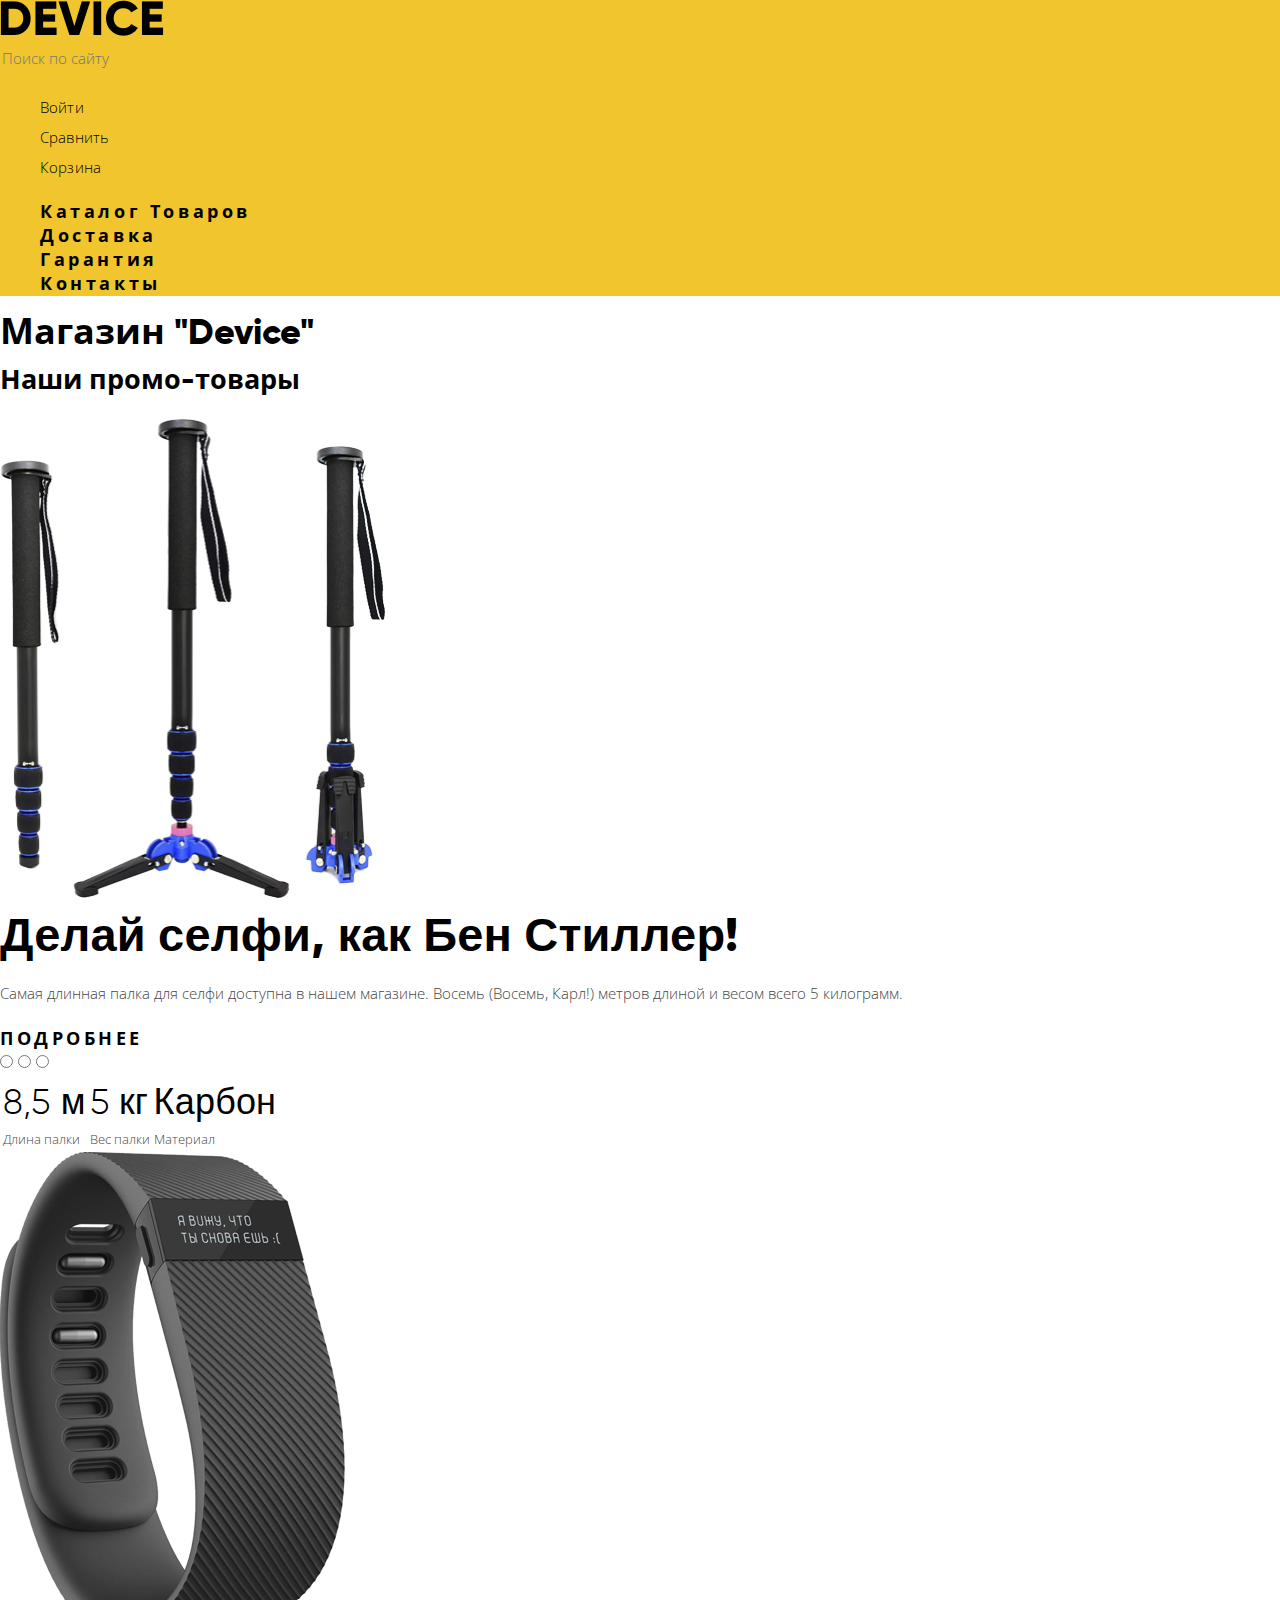
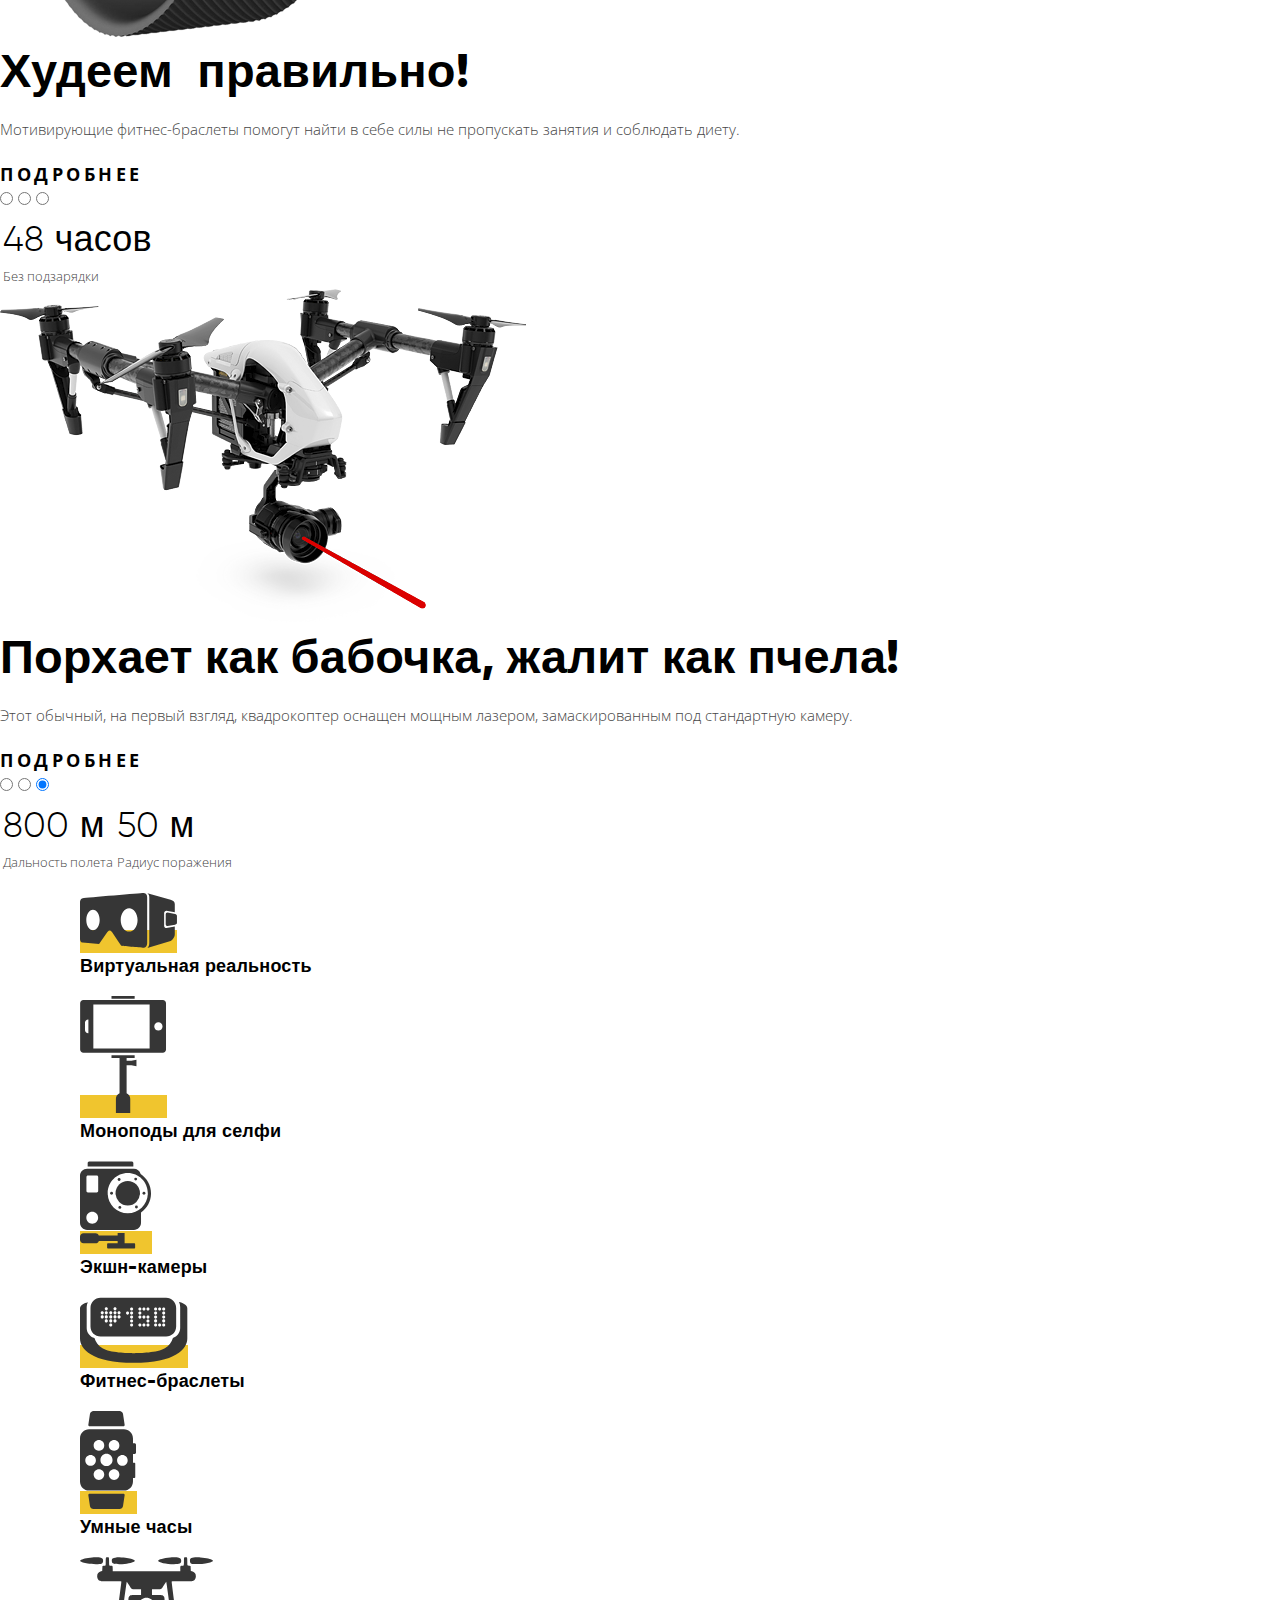
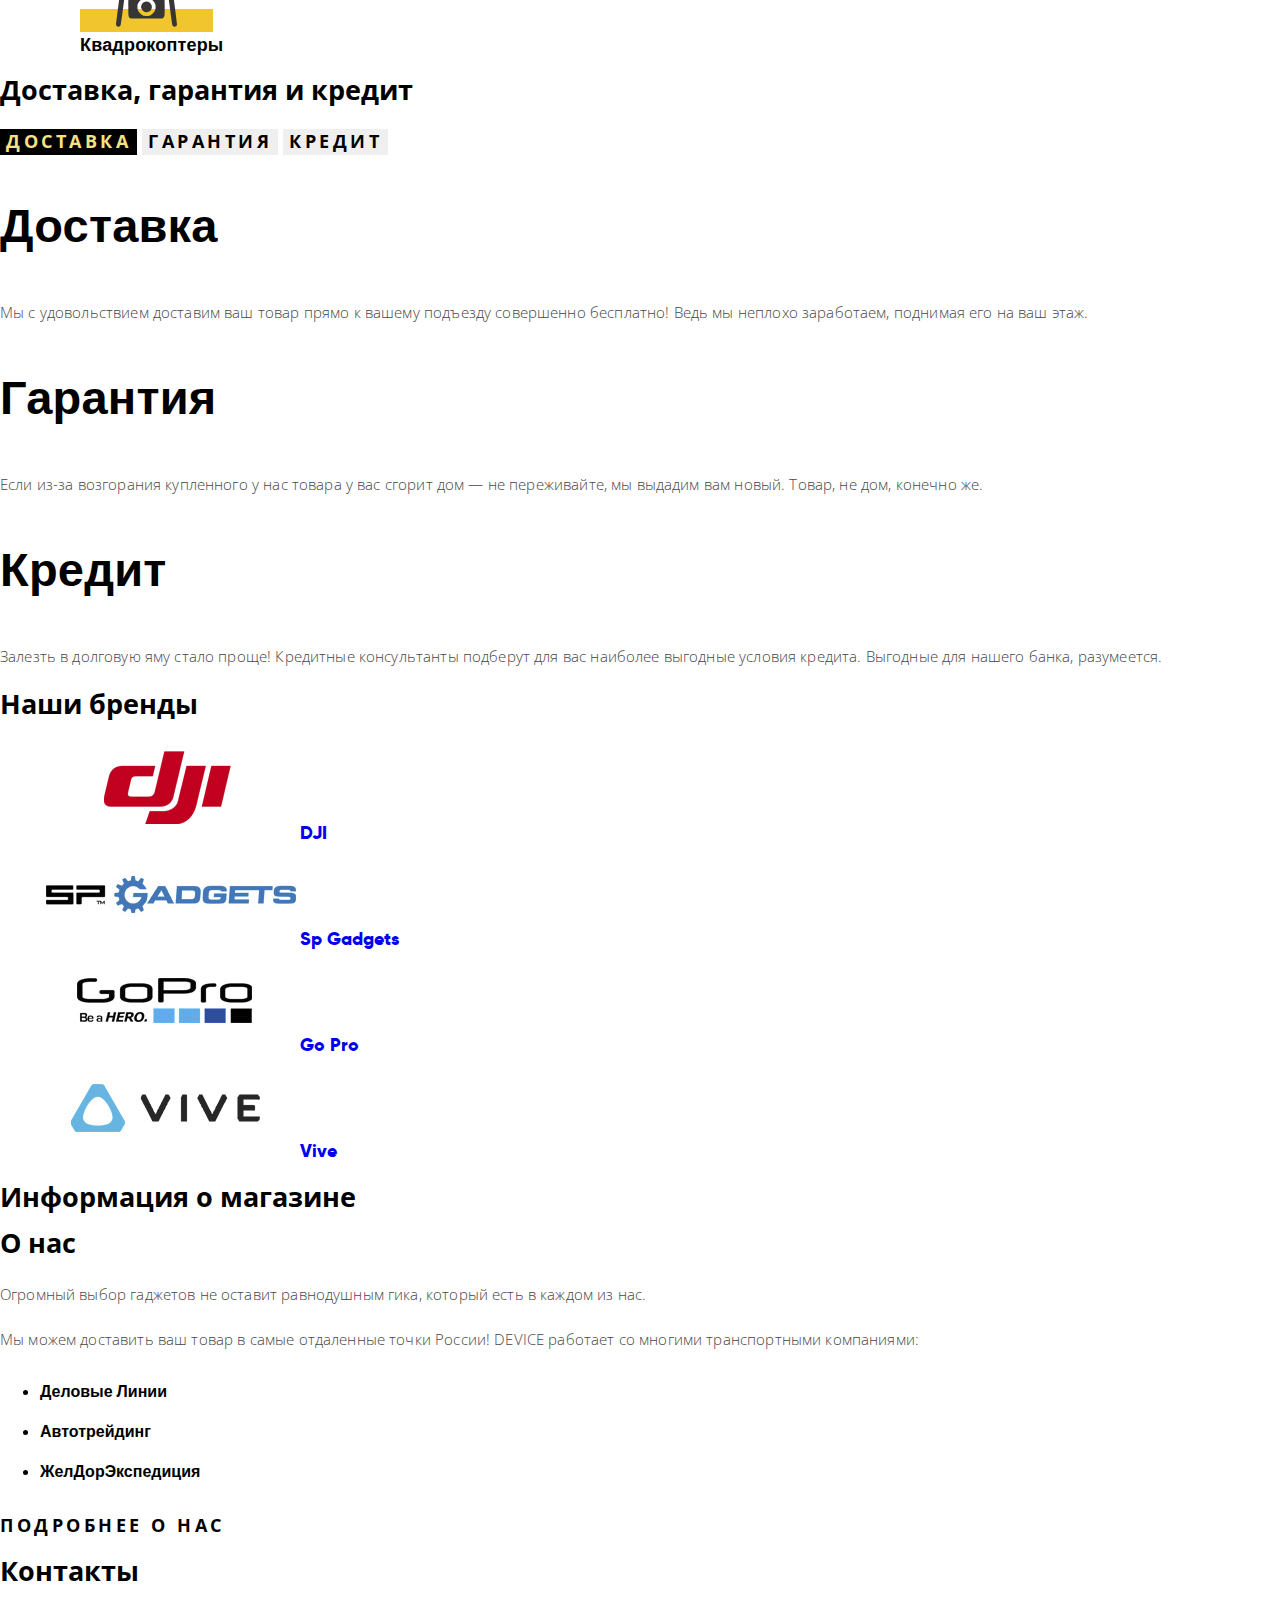
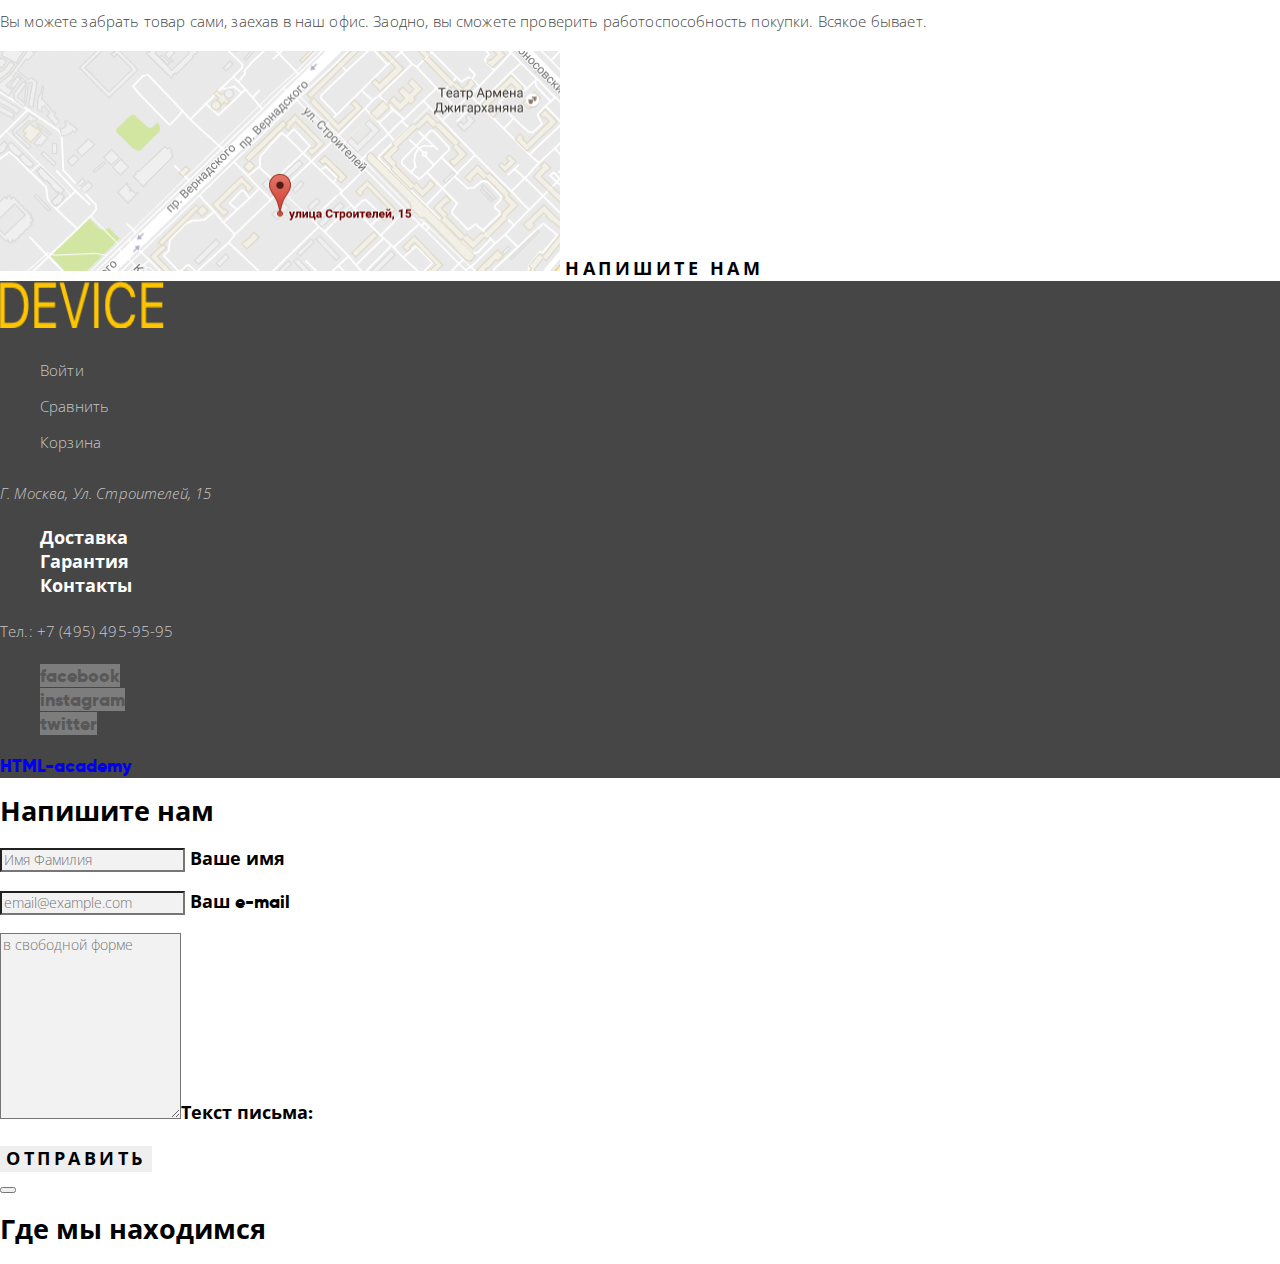
<file: index.html>
<!DOCTYPE html>
<html lang="ru">
  <head>
    <meta charset="utf-8">
    <title>HTML Academy: Девайс</title>
    <link href="https://fonts.googleapis.com/css?family=Open+Sans:300,400,700" rel="stylesheet">
    <link rel="stylesheet" href="css/normalize.css">
    <link rel="stylesheet" href="css/style.css">
  </head>
  <body>
    <header class="main-header">
        <a class="main-header-logo"><img src="img/logo.png" width="164" height="36" alt="Логотип DEVICE"></a>
        <div class="user-actions">
          <form class="site-search">
            <input type="text" placeholder="Поиск по сайту">
            <button type="submit">найти</button>
          </form>
          <ul class="actions-list">
            <li class="login-link"><a href="#">Войти</a></li>
            <li class="compare"><a href="#">Сравнить</a></li>
            <li class="cart"><a href="#">Корзина</a></li>
          </ul>
        </div>
        <nav class="main-navigation">
          <ul class="main-site-navigation">
            <li class="catalog-dropdown-list">
              <a href="#">Каталог товаров</a>
              <ul>
                <li><a class="dropdown-item" href="#">Виртуальная реальность</a></li>
                <li><a class="dropdown-item" href="#">Моноподы для селфи</a></li>
                <li><a class="dropdown-item" href="#">Экшн-камеры</a></li>
                <li><a class="dropdown-item" href="#">Фитнес-браслеты</a></li>
                <li><a class="dropdown-item" href="#">Умные часы</a></li>
                <li><a class="dropdown-item" href="#">Квадрокоптеры</a></li>
              </ul>
            </li>
            <li><a href="shipping.html">Доставка</a></li>
            <li><a href="warranty.html">Гарантия</a></li>
            <li><a href="contacts.html">Контакты</a></li>
          </ul>
        </nav>
    </header>

    <main class="container">
      <h1 class="visually-hidden">Магазин "Device"</h1>
      <section class="main-slider">
        <h2 class="visually-hidden">Наши промо-товары</h2>
        <div class="image-container">
          <img src="img/slider-1-image.png" width="385" height="486" alt="Монопод для селфи">
        </div>
        <div class="item active" >
          <div class="item-description">
            <b>Делай селфи, как Бен Стиллер!</b>
            <p>
              Самая длинная палка для селфи доступна в нашем магазине.
            Восемь (Восемь, Карл!) метров длиной и весом всего 5 килограмм.
            </p>
          </div>
          <a href="#" class="button">Подробнее</a>
          <div class="buttons-container">
            <input type="radio" class="slider-button" id="slide-1" name="slide" checked>
            <input type="radio" class="slider-button" id="slide-2" name="slide">
            <input type="radio" class="slider-button" id="slide-3" name="slide">
          </div>
          <table>
            <tr>
              <td class="table-value">8,5 м</td>
              <td class="table-value">5 кг</td>
              <td class="table-value">Карбон</td>
            </tr>
            <tr>
              <td class="table-property">Длина палки</td>
              <td class="table-property">Вес палки</td>
              <td class="table-property">Материал</td>
            </tr>
          </table>
        </div>
        <div class="item hidden">
          <div class="image-container">
            <img src="img/slider-2.png" width="345" height="485" alt="Фитнес-браслет">
          </div>
          <div class="item-description">
            <b>Худеем  правильно!</b>
            <p>
              Мотивирующие фитнес-браслеты помогут найти в себе силы не пропускать занятия и соблюдать диету.
            </p>
          </div>
          <a href="#" class="button">Подробнее</a>
          <div class="buttons-container">
            <input type="radio" class="slider-button" id="slide-1" name="slide">
            <input type="radio" class="slider-button" id="slide-2" name="slide" checked>
            <input type="radio" class="slider-button" id="slide-3" name="slide">
          </div>
          <table>
            <tr>
              <td class="table-value">48 часов</td>
            </tr>
            <tr>
              <td class="table-property">Без подзарядки</td>
            </tr>
          </table>
        </div>
        <div class="item hidden">
          <div class="image-container">
            <img src="img/slider-3.png" width="526" height="334" alt="Квадрокоптер">
          </div>
          <div class="item-description">
            <b>Порхает как бабочка, жалит как пчела!</b>
            <p>
              Этот обычный, на первый взгляд, квадрокоптер оснащен мощным лазером, замаскированным под стандартную камеру.
            </p>
          </div>
          <a href="#" class="button">Подробнее</a>
          <div class="buttons-container">
            <input type="radio" class="slider-button" id="slide-1" name="slide">
            <input type="radio" class="slider-button" id="slide-2" name="slide">
            <input type="radio" class="slider-button" id="slide-3" name="slide" checked>
          </div>
          <table>
            <tr>
              <td class="table-value">800 м</td>
              <td class="table-value">50 м</td>
            </tr>
            <tr>
              <td class="table-property">Дальность полета</td>
              <td class="table-property">Радиус поражения</td>
            </tr>
          </table>
        </div>
      </section>
      <section class="categories">
          <ul class="categories-list">
            <li class="categories-item">
              <figure class="virtual-reality">
                <a class="categories-item-icon" href="#"><img width="97" height="55" src="img\popular-1.svg" alt="Виртуальная реальность"></a>
                <figcaption>Виртуальная реальность</figcaption>
              </figure>
            </li>
            <li class="categories-item">
              <figure class="monopods">
                <a class="categories-item-icon" href="#"><img width="87" height="117" src="img\popular-2.svg" alt="Моноподы для селфи"></a>
                <figcaption>Моноподы для селфи</figcaption>
              </figure>
            </li>
            <li class="categories-item">
              <figure class="action-camera">
                <a class="categories-item-icon" href="#"><img width="72" height="88" src="img\popular-3.svg" alt="Экшн-камеры"></a>
                <figcaption>Экшн-камеры</figcaption>
              </figure>
            </li>
            <li class="categories-item">
              <figure class="fitness-band">
                <a class="categories-item-icon" href="#"><img width="108" height="66" src="img\popular-4.svg" alt="Фитнес-браслеты"></a>
                <figcaption>Фитнес-браслеты</figcaption>
              </figure>
            </li>
            <li class="categories-item">
              <figure class="smart-watch">
                <a class="categories-item-icon" href="#"><img width="57" height="98" src="img\popular-5.svg" alt="Умные часы"></a>
                <figcaption>Умные часы</figcaption>
              </figure>
            </li>
            <li class="categories-item">
              <figure class="quadrocopter">
                <a class="categories-item-icon" href="#"><img width="133" height="70" src="img\popular-6.svg" alt="Квадрокоптеры"></a>
                <figcaption>Квадрокоптеры</figcaption>
              </figure>
            </li>
          </ul>
      </section>
      <section class="features-slider">
        <h2 class="visually-hidden">Доставка, гарантия и кредит</h2>
        <div class="buttons-container">
          <button type="button" class="features-slider-button button active-tab" id="shipping-slide" name="shipping-slide">доставка</button>
          <button type="button" class="features-slider-button button" id="warranty-slide" name="warranty-slide">гарантия</button>
          <button type="button" class="features-slider-button button" id="credit-slide" name="credit-slide">кредит</button>
        </div>
        <div class="features-slider-content">
          <h3>Доставка</h3>
          <p>Мы с удовольствием доставим ваш товар прямо к вашему подъезду совершенно бесплатно! Ведь мы неплохо заработаем, поднимая его на ваш этаж.</p>
        </div>
        <div class="features-slider-content hidden">
          <h3>Гарантия</h3>
          <p>Если из-за возгорания купленного у нас товара у вас сгорит дом — не переживайте, мы выдадим вам новый. Товар, не дом, конечно же.</p>
        </div>
        <div class="features-slider-content hidden">
          <h3>Кредит</h3>
          <p>Залезть в долговую яму стало проще! Кредитные консультанты подберут для вас наиболее выгодные условия кредита. Выгодные для нашего банка, разумеется.</p>
        </div>
      </section>
      <section class="brands">
        <h2 class="visually-hidden">Наши бренды</h2>
        <ul class="brands-list">
          <li class="brand-item"><a href="#"><img width="260" height="100" src="img/dji-logo.png" alt="DJI">DJI</a></li>
          <li class="brand-item"><a href="#"><img width="260" height="100" src="img/sp-gadgets-logo.png" alt="Sp Gadgets">Sp Gadgets</a></li>
          <li class="brand-item"><a href="#"><img width="260" height="100" src="img/gopro-logo.png" alt="Go Pro">Go Pro</a></li>
          <li class="brand-item"><a href="#"><img width="260" height="100" src="img/vive-logo.png" alt="Vive">Vive</a></li>
        </ul>
      </section>
      <section class="shop-info">
        <h2 class="visually-hidden">Информация о магазине</h2>
        <section class="about">
          <h2>О нас</h2>
          <p>Огромный выбор гаджетов не оставит равнодушным гика, который есть в каждом из нас.</p>
          <p>Мы можем доставить ваш товар в самые отдаленные точки России! DEVICE работает со многими транспортными компаниями:</p>
          <ul class="logistics-list">
            <li>Деловые Линии</li>
            <li>Автотрейдинг</li>
            <li>ЖелДорЭкспедиция</li>
          </ul>
          <a href="about.html" class="button">Подробнее о нас</a>
        </section>
        <section class="contacts">
          <h2>Контакты</h2>
          <p>Вы можете забрать товар сами, заехав в наш офис. Заодно, вы сможете проверить работоспособность покупки. Всякое бывает.</p>
          <a href="map.html" class="map-link"><img src="img/map-small.png" width="560" height="220" alt="Как нас найти" class="map-screen"></a>
          <a href="contacts.html" class="button">Напишите нам</a>
        </section>
      </section>
    </main>
    <footer class="main-footer">
      <div class="main-footer-top">
          <a class="main-footer-logo"><img src="img/logo-yellow.png" width="164" height="47" alt="Логтип DEVICE"></a>
        <nav>
          <ul class="user-actions">
            <li class="login-link"><a href="#">Войти</a></li>
            <li class="compare"><a href="#">Сравнить</a></li>
            <li class="cart"><a href="#">Корзина</a></li>
          </ul>
        </nav>
      </div>
      <div class="main-footer-middle">
        <address>
          г. Москва, ул. Строителей, 15
        </address>
        <nav>
          <ul>
            <li><a href="#">Доставка</a></li>
            <li><a href="#">Гарантия</a></li>
            <li><a href="#">Контакты</a></li>
          </ul>
        </nav>
        <p class="telephone">
          <a href="tel:+74954959595">Тел.: +7 (495) 495-95-95</a>
        </p>
      </div>
      <div class="main-footer-bottom">
        <div class="footer-social">
          <ul>
            <li><a href="#" class="social-button">facebook</a></li>
            <li><a href="#" class="social-button">instagram</a></li>
            <li><a href="#" class="social-button">twitter</a></li>
          </ul>
        </div>
        <a href="https://htmlacademy.ru" class="copyright-logo">HTML-academy</a>
      </div>
    </footer>
    <section class="modal-write-us">
      <h2>Напишите нам</h2>
      <form action="https://echo.htmlacademy.ru" method="post" class="write-us">
        <p>
          <input type="text" id="your-name" name="your-name" placeholder="Имя Фамилия">
          <label for="your name">Ваше имя</label>
        </p>
        <p>
          <input type="email" id="email" name="email" placeholder="email@example.com">
          <label for="email">Ваш e-mail</label>
        </p>
        <p>
          <textarea id="message" type="text" rows="10" placeholder="в свободной форме"></textarea
          <label for="message">Текст письма:</label>
        </p>
        <button class="button" type="submit" name="button">отправить</button>
      </form>
      <button class="modal-close" type="button" закрыть</button>
    </section>
    <section class="modal-map">
      <h2>Где мы находимся</h2>
      <!-- Здесь будет карта -->
    </section>
  </body>
</html>
</file>
<file: css/style.css>
@font-face {
    font-family: 'gilroyextrabold';
    src: url('/fonts/gilroyextrabold-webfont.woff2') format('woff2');
    font-weight: normal;
    font-style: normal;

}

@font-face {
    font-family: 'gilroylight';
    src: url('/fonts/gilroy-light-webfont.woff2') format('woff2');
    font-weight: normal;
    font-style: normal;

}

@font-face {
    font-family: 'lucida_granderegular';
    src: url('8291-webfont.woff2') format('woff2');
    font-weight: normal;
    font-style: normal;

}

body {
  margin: 0;

  font-family: 'gilroyextrabold','gilroylight', 'Open Sans', 'lucida_granderegular', Arial, sans-serif;
  font-size: 18px;
  line-height: 24px;
  font-weight: bold;
  color: #000000;

  background-color: #ffffff;
}

a {
text-decoration: none;
}

.main-header {
  background-color: #F0C52E;
}

.button {
  font: inherit;

  text-align: center;
  color: #000000;
  vertical-align: middle;
  text-transform: uppercase;
  letter-spacing: 3.5px;

  background-color: none;
  border: none;
}

.button:hover,
.button:focus {
  background-color: #F0C52E;
}

.button:active {
  color: #A78920;

  background-color: #F0C52E;
}

.site-search input {
  font-family: "Open Sans", sans-serif;
  font-size: 15px;
  font-weight: 300;
  line-height: 30px;
  color: #AD9D69;

  background-color: transparent;
  border: none
}

.site-search input:hover {
  color: #635A3C;
}

.site-search input:focus {
  color: #000000;

  border-bottom: 2px solid #000000;
}

.site-search button {
  display: none;

  font-family: "Open Sans", sans-serif;
  font-size: 15px;
  font-weight: 300;
  line-height: 30px;
  color: #000000;

  background-color: transparent;
  border: 2px solid #000000;
}

.site-search input:focus + button {
  display: block;
}

.site-search button:hover {
  color: #ffffff;

  background-color: #000000;
}

.site-search button:active {
  color: #4D4D4D;
/* здесь есть вопрос! */
  background-color: #000000;
}

.actions-list {
  list-style: none;
}

.actions-list a {
  font-family: "Open Sans", sans-serif;
  font-size: 15px;
  font-weight: 300;
  line-height: 30px;
  color: #000000;
  text-transform: capitalize;
  letter-spacing: 0.15px;
}

.actions-list a:hover {
  color: #AF9F6A;
}

.actions-list a:active {
  color: #BFAE74;
}


.main-navigation ul {
  list-style: none;
}

.main-site-navigation a {
  font-family: 'gilroyextrabold','gilroylight', 'Open Sans', Arial, sans-serif;
  font-size: 18px;
  line-height: 24px;
  font-weight: bold;
  color: #000000;
  text-transform: capitalize;
  letter-spacing: 3.6px;
}

.main-site-navigation a:hover {
  color: #635A3C;
}

.main-site-navigation a:active {
  color: #AD9D69;
}

.catalog-dropdown-list ul {
  display: none;
}

.catalog-dropdown-list:active ul {
  display: block;
}

.catalog-dropdown-list .dropdown-item {
  font-family: "Open Sans", sans-serif;
  font-size: 15px;
  font-weight: 300;
  line-height: 30px;
  color: #000000;
  text-transform: none;
  letter-spacing: 0.15px;
}

.catalog-dropdown-list a:hover {
  color: #625A34;
}

.catalog-dropdown-list a:active {
  color: #AC9D5C;
}

.main-slider  b {
  font-family: "gilroyextrabold", sans-serif;
  font-size: 47px;
  line-height: 56px;
  letter-spacing: 0.17px;
  color: #000000;
}

.main-slider p {
  font-family: "Open Sans", sans-serif;
  font-size: 15px;
  font-weight: 300;
  line-height: 30px;
  color: #464646;
}

.main-slider .table-value {
  font-family: "gilroylight", sans-serif;
  font-size: 36px;
  line-height: 48px;
  font-weight: 300;
  letter-spacing: 0.17px;
  color: #000000;
}

.main-slider .table-property {
  font-family: "Open Sans", sans-serif;
  font-size: 13px;
  font-weight: 300;
  line-height: 20px;
  color: #464646;
}

.categories-list {
  list-style: none;
}

.categories-item-icon {
  background-color: #F0C52E;
}

.categories-item figcaption {
  font-family: "gilroyextrabold", sans-serif;
  font-size: 18px;
  line-height: 24px;
  font-weight: 700;
  letter-spacing: 0.18px;
  color: #000000;
}

.features-slider .active-tab,
.features-slider button:active {
  color: #F7E184;

  background-color: #000000;
}

.features-slider h3,
.shop-info h3 {
  font-family: "gilroyextrabold", sans-serif;
  font-size: 47px;
  line-height: 48px;
  font-weight: 700;
  letter-spacing: 0.21px;
  color: #000000;
}

.features-slider p,
.shop-info p {
  font-family: "Open Sans", sans-serif;
  font-size: 15px;
  font-weight: 300;
  line-height: 30px;
  letter-spacing: 0.15px;
  color: #464646;
}

.logistics-list li {
  font-family: "gilroyextrabold", sans-serif;
  font-size: 16px;
  line-height: 40px;
  font-weight: 700;
  color: #000000;
}

.brands-list {
  list-style-type: none;
}
/* catalog.html */
.page-title {
  font-family: "gilroyextrabold", sans-serif;
  font-size: 47px;
  line-height: 48px;
  font-weight: 700;
  letter-spacing: 0.17px;
  color: #000000;
}

.breadcrumbs a {
  font-family: "Open Sans", sans-serif;
  font-size: 14px;
  font-weight: 300;
  line-height: 25px;
  letter-spacing: 0.14px;
  color: #B2B2B2;
}

.breadcrumbs a:hover {
  color: #666666;
}

.breadcrumbs a:active {
  color: #E5E5E5;
}

.filter {
  background-color: #EFEFEF;
}

.filter h3 {
  font-family: "gilroyextrabold", sans-serif;
  font-size: 16px;
  line-height: 24px;
  font-weight: 700;
  letter-spacing: 3.5px;
  color: #000000;

  background-color: #F0F0F0;
}

.filter ul {
  list-style: none;
}

.filter legend {
  font: inherit;
}

.filter-option label {
  font-family: "Open Sans", sans-serif;
  font-size: 14px;
  font-weight: 300;
  line-height: 39px;
  letter-spacing: 0.14px;
  color: #000000;
}

.sorting {
  background-color: #FDFDFD;
}

.sorting h3 {
  font-family: "gilroyextrabold", sans-serif;
  font-size: 16px;
  line-height: 24px;
  font-weight: 700;
  letter-spacing: 3.5px;
  color: #000000;

}

.sorting ul {
  list-style: none;
}

.sorting li {
  font-family: 'lucida_granderegular', sans-serif;
  font-size: 14px;
  line-height: 18px;
  font-weight: normal;
  color: #B2B2B2;
}


.sorting-item-active,
.sorting-direction-active {
  color: #000000;
}

.monopods-list {
  list-style: none;
}

.item-title {
  font: inherit;
}

.item-price {
  font-family: "gilroyextrabold", sans-serif;
  font-size: 16px;
  line-height: 24px;
  font-weight: 700;
  letter-spacing: 0.16px;
  color: #464646;
}

.to-compare-button {
  font-family: "Open Sans", sans-serif;
  font-size: 13px;
  line-height: 36px;
  letter-spacing: 0.13px;
  font-weight: normal;
  color: #9C9C9C;

  background-color: none;
  border: none;
}

.pagination {
  background-color: #EBEBEB;
}

.pagination-list {
  list-style: none;
}

.pagination-button {
  font-family: "gilroyextrabold", sans-serif;
  font-size: 16px;
  line-height: 24px;
  font-weight: 700;
  letter-spacing: 3.15px;
  text-transform: uppercase;
  color: #000000;

  background-color: transparent;
}

.pagination-button:hover {
  background-color: #D8D8D8;
}

.pagination-button:active {
  color: #969696;

  background-color: transparent;
}

.pagination-item a {
  font-family: "gilroyextrabold", sans-serif;
  font-size: 16px;
  line-height: 24px;
  font-weight: 700;
  letter-spacing: 0.91px;
  color: #B2B2B2;
}

.pagination-item a:hover {
  color: #666666;
}

.pagination-item a:active {
  color: #000000;
}

.pagination-item-current a {
  color: #000000;
}








/* footer */
.main-footer {
  background-color: #464646;
}

.main-footer ul {
  list-style: none;
}


.main-footer .user-actions a {
  font-family: "Open Sans", sans-serif;
  font-size: 15px;
  font-weight: 300;
  line-height: 36px;
  color: #C7C7C7;
  text-transform: capitalize;
  letter-spacing: 0.15px;
}

.main-footer .user-actions a:hover {
  color: #ffffff;
}

.main-footer .user-actions a:active {
  color: #7D7D7D;
}

.main-footer-middle a {
  font: inherit;

  color: #ffffff;
}

.main-footer-middle a:hover {
  color: #B5B5B5;
}

.main-footer-middle a:active {
  color: #7D7D7D;
}

address,
.telephone a {
  font-family: "Open Sans", sans-serif;
  font-size: 15px;
  font-weight: 300;
  line-height: 30px;
  color: #C7C7C7;
  text-transform: capitalize;
  letter-spacing: 0.15px;
}

.social-button {
  color: #585858;
  background-color: #7D7D7D;
}

.social-button:hover {
  background-color: #B5B5B5;
}

.social-button:active {
  background-color: #585858;
}

.modal-write-us label {
  font: inherit;
}

.modal-write-us input,
.modal-write-us textarea {
  font-family: "Open Sans", sans-serif;
  font-size: 14px;
  font-weight: 300;
  line-height: 18px;
  color: #ADADAD;

  background-color: #F2F2F2;
}
</file>
